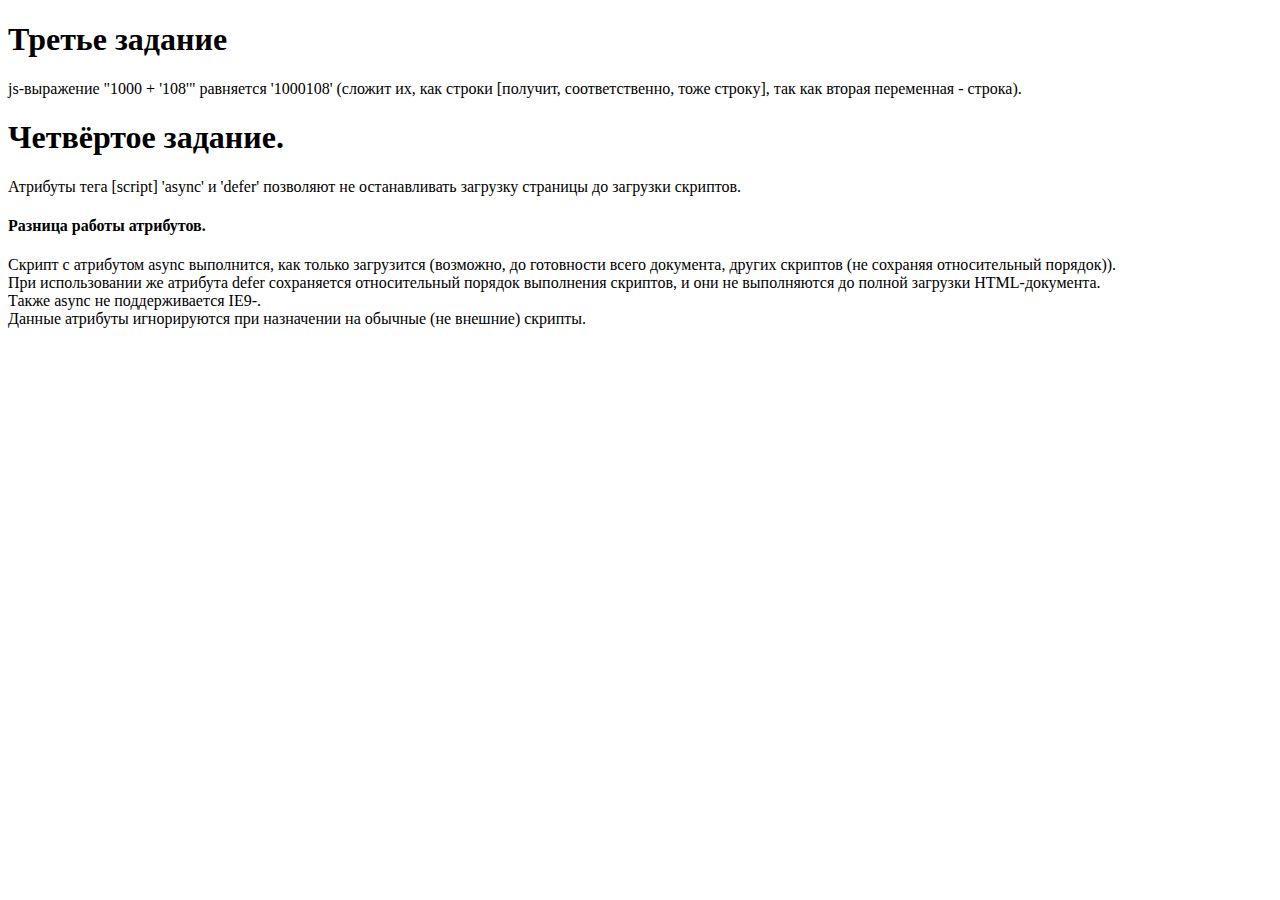
<file: 1stLessonHomework.html>
<!DOCTYPE html>
<html lang="en">
<head>
    <meta charset="UTF-8">
    <meta name="viewport" content="width=device-width, initial-scale=1.0">
    <meta http-equiv="X-UA-Compatible" content="ie=edge">
    <script src='1stLessonHomeWork.js'></script>
    <title>Дз по первому уроку.</title>
</head>
<body>
    <article>
        <h1>Третье задание</h1>
        <p>js-выражение "1000 + '108'" равняется '1000108' (сложит их, как строки [получит, соответственно, тоже строку], так как вторая переменная - строка).</p>
    </article>
    <article>
        <h1>Четвёртое задание.</h1>
        <p>Атрибуты тега [script] 'async' и 'defer' позволяют не останавливать загрузку страницы до загрузки скриптов.</p>
        <h4>Разница работы атрибутов.</h4>
        <p>Скрипт с атрибутом async выполнится, как только загрузится (возможно, до готовности всего документа, других скриптов (не сохраняя относительный порядок)).
        <br>
        При использовании же атрибута defer сохраняется относительный порядок выполнения скриптов, и они не выполняются до полной загрузки HTML-документа.
        <br>
        Также async не поддерживается IE9-.
        <br>
        Данные атрибуты игнорируются при назначении на обычные (не внешние) скрипты.
    </p>
    </article>
</body>
</html>
</file>
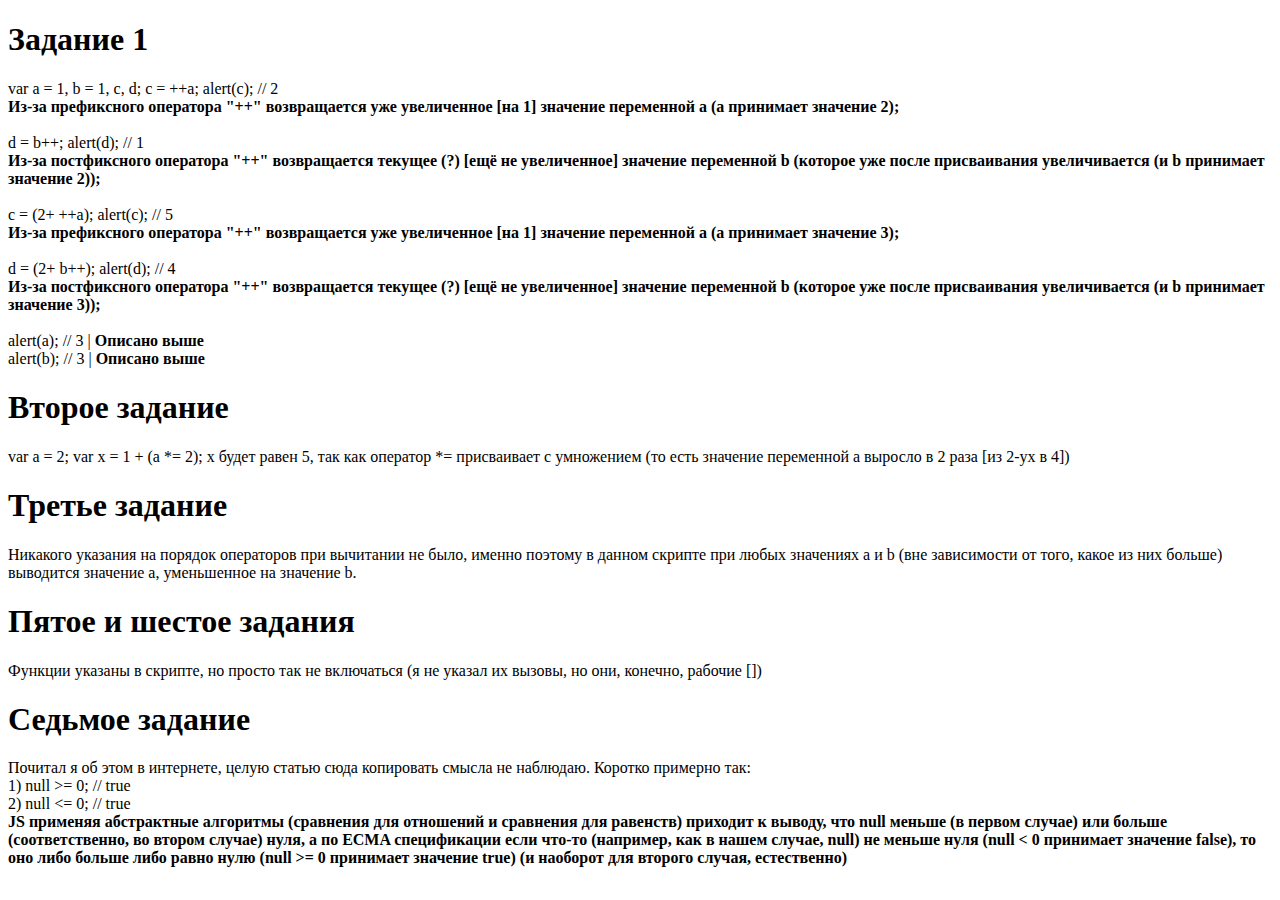
<file: 2ndLessonhomework.html>
<!DOCTYPE html>
<html lang="en">

<head>
    <meta charset="UTF-8">
    <meta name="viewport" content="width=device-width, initial-scale=1.0">
    <meta http-equiv="X-UA-Compatible" content="ie=edge">
    <script src="2ndLessonhomework.js"></script>
    <title>2ndLessonhomework</title>
</head>

<body>
    <article>
        <h1>Задание 1</h1>
        <p>
            var a = 1, b = 1, c, d;
            c = ++a; alert(c); // 2 <br> <b>Из-за префиксного оператора "++" возвращается уже увеличенное [на 1] значение
            переменной a (a принимает значение 2);</b>
            <br> <br>
            d = b++; alert(d); // 1 <br> <b>Из-за постфиксного оператора "++" возвращается текущее (?) [ещё не увеличенное]
            значение переменной b (которое уже после присваивания увеличивается (и b принимает значение 2));</b>
            <br> <br>
            c = (2+ ++a); alert(c); // 5 <br> <b>Из-за префиксного оператора "++" возвращается уже увеличенное [на 1] значение
            переменной a (a принимает значение 3);</b>
            <br> <br>
            d = (2+ b++); alert(d); // 4 <br> <b>Из-за постфиксного оператора "++" возвращается текущее (?) [ещё не
            увеличенное] значение переменной b (которое уже после присваивания увеличивается (и b принимает значение 3));</b>
            <br> <br>
            alert(a); // 3 | <b>Описано выше</b>
            <br>
            alert(b); // 3 | <b>Описано выше</b>
        </p>
    </article>
    <article>
        <h1>Второе задание</h1>
        <p>
                var a = 2;
                var x = 1 + (a *= 2);
                x будет равен 5, так как оператор *= присваивает с умножением (то есть значение переменной a выросло в 2 раза [из 2-ух в 4])
        </p>
    </article>
    <article>
        <h1>Третье задание</h1>
        <p>
            Никакого указания на порядок операторов при вычитании не было, именно поэтому в данном скрипте при любых значениях a и b (вне зависимости от того, какое из них больше) выводится значение a, уменьшенное на значение b.
        </p>
    </article>
    <article>
        <h1>Пятое и шестое задания</h1>
        <p>
            Функции указаны в скрипте, но просто так не включаться (я не указал их вызовы, но они, конечно, рабочие [])
        </p>
    </article>
    <article>
        <h1>Седьмое задание</h1>
        <p>
            Почитал я об этом в интернете, целую статью сюда копировать смысла не наблюдаю. 
            Коротко примерно так: 
            <br>
            1) null >= 0; // true
            <br>
            2) null <= 0; // true
            <br>
            <b>JS применяя абстрактные алгоритмы (сравнения для отношений и сравнения для равенств) приходит к выводу, что null меньше (в первом случае) или больше (соответственно, во втором случае) нуля, а по ECMA спецификации если что-то (например, как в нашем случае, null) не меньше нуля (null < 0 принимает значение false), то оно либо больше либо равно нулю (null >= 0 принимает значение true) (и наоборот для второго случая, естественно)</b>
        </p>
    </article>
</body>

</html>
</file>
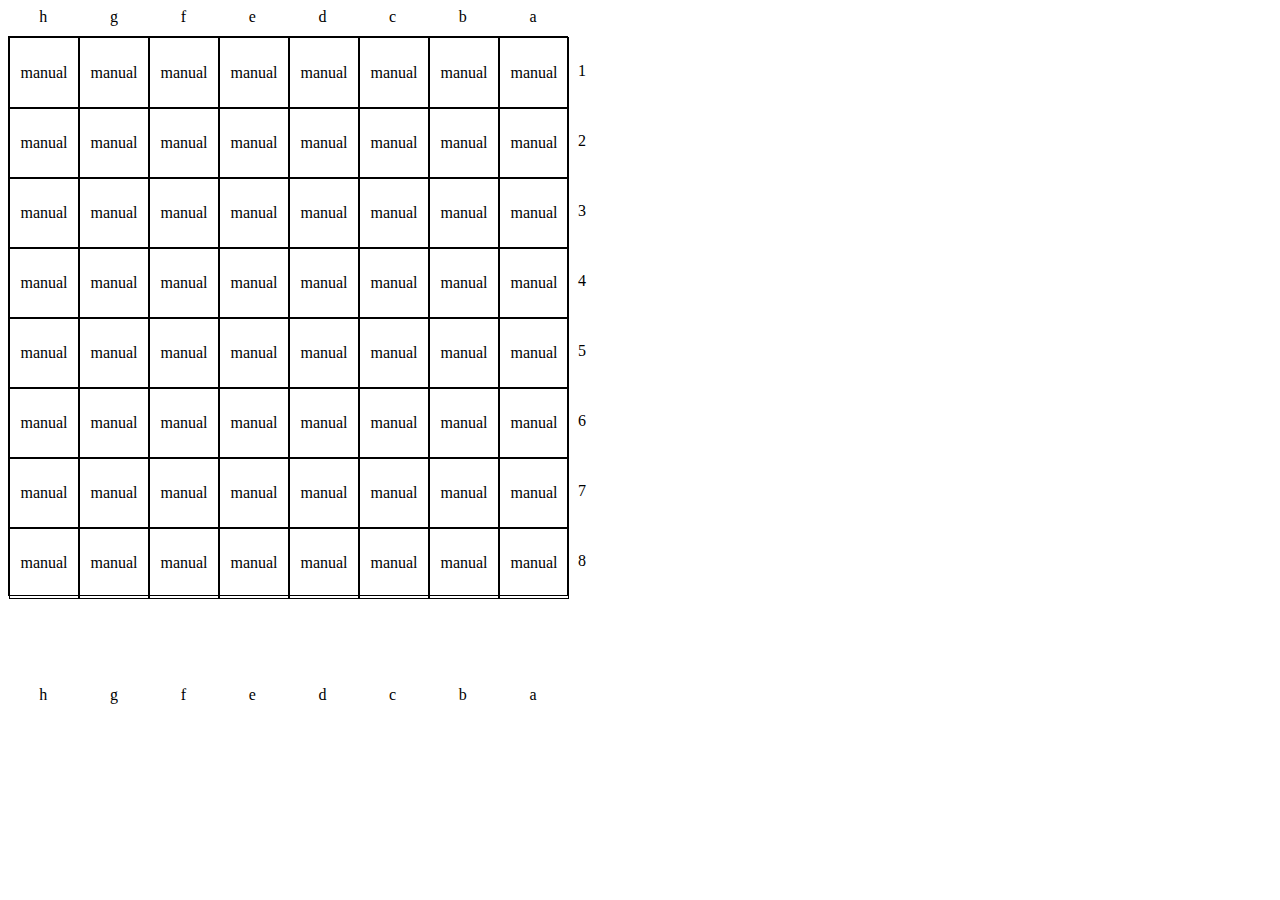
<file: 5thLessonHomework.html>
<!DOCTYPE html>
<html lang="en">

<head>
    <meta charset="UTF-8">
    <meta name="viewport" content="width=device-width, initial-scale=1.0">
    <meta http-equiv="X-UA-Compatible" content="ie=edge">
    <link rel="stylesheet" href="5thLessonHomework.css">
    <script src="5thLessonHomework.js" defer></script>
    <title>5thLesson</title>
</head>

<body>
    <div class="nav_letters">
        <span>h</span>
        <span>g</span>
        <span>f</span>
        <span>e</span>
        <span>d</span>
        <span>c</span>
        <span>b</span>
        <span>a</span>
    </div>
    <div class="board_container">
        <div class='board'>
            <div class='row_odd'>
                <div class='cell_odd'>manual</div>
                <div class='cell_odd'>manual</div>
                <div class='cell_odd'>manual</div>
                <div class='cell_odd'>manual</div>
                <div class='cell_odd'>manual</div>
                <div class='cell_odd'>manual</div>
                <div class='cell_odd'>manual</div>
                <div class='cell_odd'>manual</div>
            </div>
            <div class='row_even'>
                <div class='cell_even'>manual</div>
                <div class='cell_even'>manual</div>
                <div class='cell_even'>manual</div>
                <div class='cell_even'>manual</div>
                <div class='cell_even'>manual</div>
                <div class='cell_even'>manual</div>
                <div class='cell_even'>manual</div>
                <div class='cell_even'>manual</div>
            </div>
            <div class='row_odd'>
                <div class='cell_odd'>manual</div>
                <div class='cell_odd'>manual</div>
                <div class='cell_odd'>manual</div>
                <div class='cell_odd'>manual</div>
                <div class='cell_odd'>manual</div>
                <div class='cell_odd'>manual</div>
                <div class='cell_odd'>manual</div>
                <div class='cell_odd'>manual</div>
            </div>
            <div class='row_even'>
                <div class='cell_even'>manual</div>
                <div class='cell_even'>manual</div>
                <div class='cell_even'>manual</div>
                <div class='cell_even'>manual</div>
                <div class='cell_even'>manual</div>
                <div class='cell_even'>manual</div>
                <div class='cell_even'>manual</div>
                <div class='cell_even'>manual</div>
            </div>
            <div class='row_odd'>
                <div class='cell_odd'>manual</div>
                <div class='cell_odd'>manual</div>
                <div class='cell_odd'>manual</div>
                <div class='cell_odd'>manual</div>
                <div class='cell_odd'>manual</div>
                <div class='cell_odd'>manual</div>
                <div class='cell_odd'>manual</div>
                <div class='cell_odd'>manual</div>
            </div>
            <div class='row_even'>
                <div class='cell_even'>manual</div>
                <div class='cell_even'>manual</div>
                <div class='cell_even'>manual</div>
                <div class='cell_even'>manual</div>
                <div class='cell_even'>manual</div>
                <div class='cell_even'>manual</div>
                <div class='cell_even'>manual</div>
                <div class='cell_even'>manual</div>
            </div>
            <div class='row_odd'>
                <div class='cell_odd'>manual</div>
                <div class='cell_odd'>manual</div>
                <div class='cell_odd'>manual</div>
                <div class='cell_odd'>manual</div>
                <div class='cell_odd'>manual</div>
                <div class='cell_odd'>manual</div>
                <div class='cell_odd'>manual</div>
                <div class='cell_odd'>manual</div>
            </div>
            <div class='row_even'>
                <div class='cell_even'>manual</div>
                <div class='cell_even'>manual</div>
                <div class='cell_even'>manual</div>
                <div class='cell_even'>manual</div>
                <div class='cell_even'>manual</div>
                <div class='cell_even'>manual</div>
                <div class='cell_even'>manual</div>
                <div class='cell_even'>manual</div>
            </div>
        </div>
        <div class="nav_digits">
            <span>1</span>
            <span>2</span>
            <span>3</span>
            <span>4</span>
            <span>5</span>
            <span>6</span>
            <span>7</span>
            <span>8</span>
        </div>
    </div>

    <br><br><br><br><br>

    <div class="nav_letters">
        <span>h</span>
        <span>g</span>
        <span>f</span>
        <span>e</span>
        <span>d</span>
        <span>c</span>
        <span>b</span>
        <span>a</span>
    </div>
    <div id="board_container">
    </div>


    <div id="cart"></div>

    <div id="catalogue"></div>

</body>

</html>
</file>
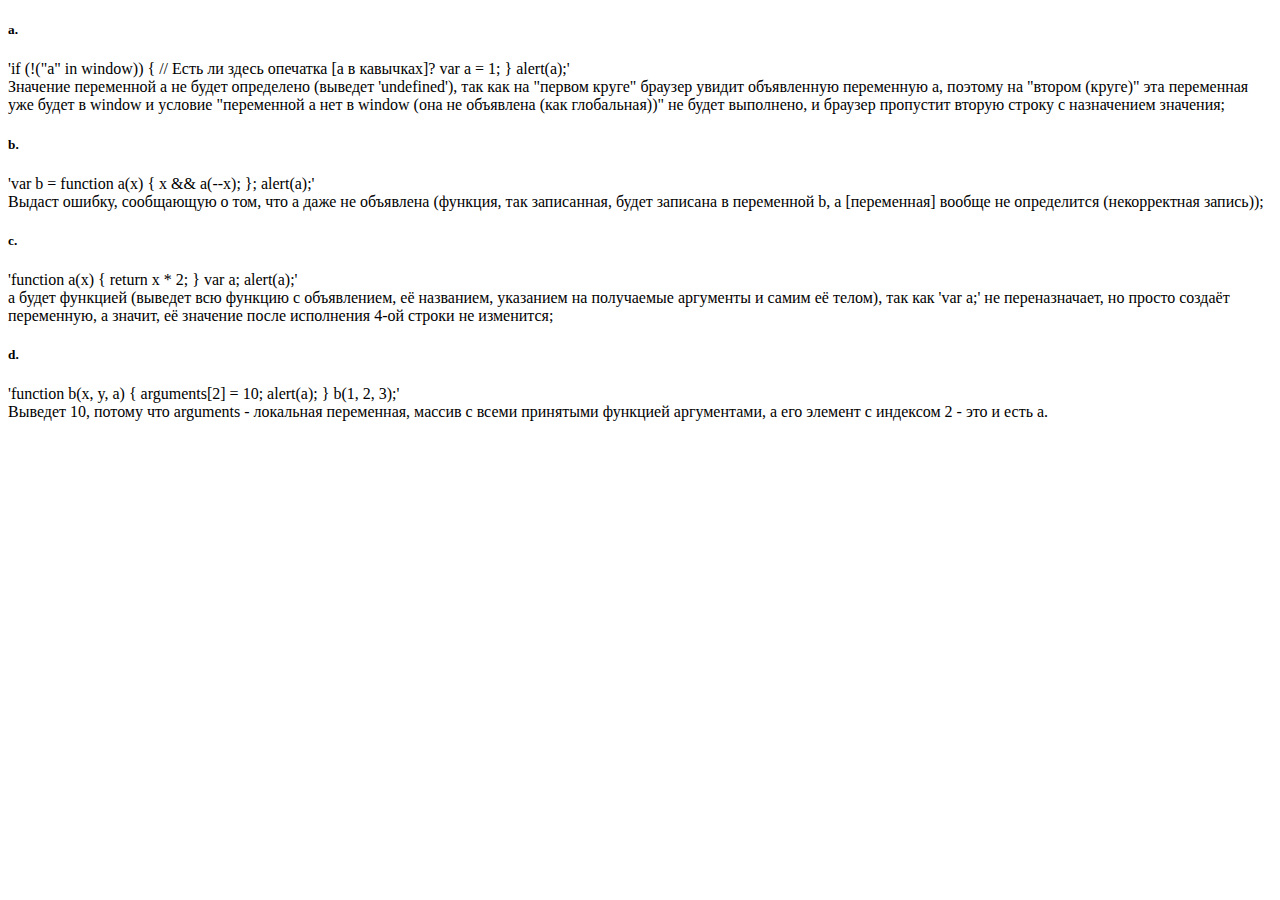
<file: 8thLessonHomework.html>
<!DOCTYPE html>
<html lang="ru">

<head>
    <meta charset="UTF-8">
    <meta name="viewport" content="width=device-width, initial-scale=1.0">
    <meta http-equiv="X-UA-Compatible" content="ie=edge">
    <title>8-ой урок</title>
</head>

<body>
    <article>
        <title>Задание 2</title>
        <p>
            <h5>a.</h5>
            <span>
                'if (!("a" in window)) { // Есть ли здесь опечатка [a в кавычках]?
                var a = 1;
                }
                alert(a);'
                <br>
                Значение переменной a не будет определено (выведет 'undefined'), так как на "первом круге" браузер
                увидит объявленную переменную a, поэтому на "втором (круге)" эта переменная уже будет в window и условие
                "переменной a нет в window (она не объявлена (как глобальная))" не будет выполнено, и браузер пропустит
                вторую строку с назначением значения;
            </span>
            <h5>b.</h5>
            <span>
                'var b = function a(x) {
                x && a(--x);
                };
                alert(a);'
                <br>
                Выдаст ошибку, сообщающую о том, что a даже не объявлена (функция, так записанная, будет записана в
                переменной b, a [переменная] вообще не определится (некорректная запись));
            </span>
            <h5>c.</h5>
            <span>
                'function a(x) {
                return x * 2;
                }
                var a;
                alert(a);'
                <br>
                a будет функцией (выведет всю функцию с объявлением, её названием, указанием на получаемые аргументы и
                самим её телом), так как 'var a;' не переназначает, но просто создаёт переменную, а значит, её значение
                после исполнения 4-ой строки не изменится;
            </span>
            <h5>d.</h5>
            <span>
                'function b(x, y, a) {
                arguments[2] = 10;
                alert(a);
                }
                b(1, 2, 3);'
                <br>
                Выведет 10, потому что arguments - локальная переменная, массив с всеми принятыми функцией аргументами, а его элемент с индексом 2 - это и есть a.
            </span>
        </p>
    </article>
</body>

</html>
</file>
<file: 5thLessonHomework.css>
.board_container .board, #board_container #board {
    border: .5px solid black;
    box-sizing: border-box;
    display: grid;
    grid-template-rows: repeat(8, 1fr);
    /* border-collapse: collapse; */
    width: 560px;
    height: 560px;
}

.board_container .board .row_odd, .board_container .board .row_even, 
#board_container #board .row_odd, #board_container #board .row_even{
    display: grid;
    width: 560px;
    height: 70px;
    grid-template-columns: repeat(8, 1fr);
}
.board_container .board .row_odd div, .board_container .board .row_even div, 
#board_container #board .row_odd div, #board_container #board .row_even div {
    border: .5px solid black;
    /* display: table-cell; */
    text-align: center;
    line-height: 70px;
}
.board_container .board .black,
#board_container #board .black {
    background: black;
}

.nav_letters {
    width: 560px;
    display: flex;
    justify-content: space-around;
    padding-bottom: 10px;
}
.board_container .nav_digits, #board_container .nav_digits {
    height: 560px;
    display: flex;
    flex-direction: column;
    justify-content: space-between;
    line-height: 70px;
    margin-left: 10px;
}

.board_container, #board_container {
    display: flex;
}

.board_container .whiteFigures, #board_container .whiteFigures {
    color: rgb(199, 199, 199);
}

.board_container .blackFigures, #board_container .blackFigures {
    color: rgb(255, 0, 0);
}
</file>
